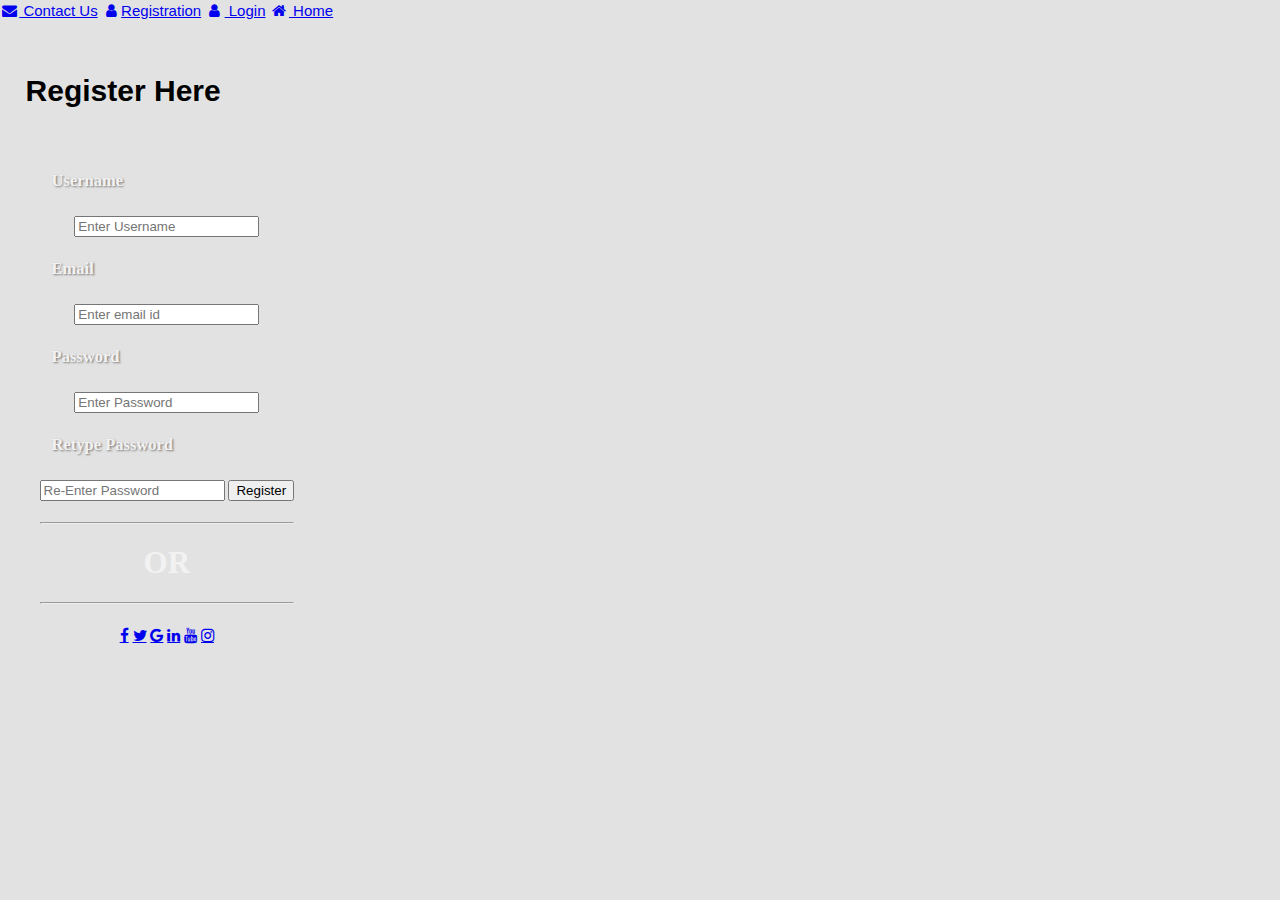
<file: register.html>
<!DOCTYPE html>
<html>
<head>
<title>Register Form Design</title>
    <link rel="stylesheet" type="text/css" href="style.css">
    

<body>	
    

<link rel="stylesheet" href="https://cdnjs.cloudflare.com/ajax/libs/font-awesome/4.7.0/css/font-awesome.min.css">

<div class="navbar">
    <a href="Contactus.html"><i class="fa fa-fw fa-envelope"></i> Contact Us</a> 
  <!--  <a href=""><i class="fa fa-fw fa-envelope"></i>Category</a> -->
    <a class="active"  href="register.html"><i class="fa fa-fw fa-user"></i>Registration</a>
   <!-- <a href=""><i class="fa fa-fw fa-envelope"></i>Product & Service</a> -->
    <a href="Login.php"><i class="fa fa-fw fa-user"></i> Login</a>
    <a href="index.html"><i class="fa fa-fw fa-home"></i> Home</a>	
</div>

    <div class="box">
  <!--   <img src="user.png" class="user"> -->

        <h1>Register Here</h1>

        <form name="myform2" action="register.php" method="POST">   

            <p>Username</p>
            <input type="text" name="uname1" placeholder="Enter Username" required>

            <p>Email</p>
            <input type="Email" name="email" placeholder="Enter email id" required>

            <p>Password</p>
            <input type="password" name="upswd1" placeholder="Enter Password" required>

            <p>Retype Password</p>
            <input type="password" name="upswd2" placeholder="Re-Enter Password" required>

            <input type="submit" name="" value="Register" >

            
            <h1><hr>OR<hr></h1>
            

            <!-- Add icon library -->
<link rel="stylesheet" href="https://cdnjs.cloudflare.com/ajax/libs/font-awesome/4.7.0/css/font-awesome.min.css">

<!-- Add font awesome icons -->
<a href="#" class="fa fa-facebook"></a>
<a href="#" class="fa fa-twitter"></a>
<a href="#" class="fa fa-google"></a>
<a href="#" class="fa fa-linkedin"></a>
<a href="#" class="fa fa-youtube"></a>
<a href="#" class="fa fa-instagram"></a>

            
        </form>
        
    </div>

</body>
</head>
</html>
</file>
<file: style.css>
* {
    box-sizing: border-box;
  }
  .row::after {
    content: "";
    clear: both;
    display: table;
  }
  [class*="col-"] {
    float: left;
    padding: 0;
  }
  /* For mobile phones: */
  [class*="col-"] {
  width: 100%;
  }





/* body */
body{
    margin: 0;
    background-color: rgb(226, 226, 226);
    /*background-image: linear-gradient( rgba(255,0,0,0), rgb(253, 125, 125));*/
    font: 15px/1.5 Arial, Helvetica,sans-serif;
    }




                /*header*/
header{
    background-color:#35424a ;
    }
.headname h1{
    font-size: 25px;
    text-align: center;
    font-family:Stencil Std; /*Arial, Helvetica, sans-serif;*/
    color: rgb(253, 253, 253);    
    }
 .headname h1 span{
    letter-spacing: 0.15em;
    color: rgb(255, 5, 5); 
     }
.logo{
    width: 25%;
    height: 100px;
    background-image: url("../img/logo.jpg");
    background-repeat: no-repeat;
    background-size:100% 200%;
    background-position: 0% 53%;
    position:relative ; 
    }
.custicon{
    width: 75%;
    height: 100px;
                        
    }
.svg{
    margin-top: 8px;
    float:right;
    width: 80px;;
    height: 80px;
                        
    }



    
    /*navigation bar*/
    .topnav {
        overflow: hidden;
        
    }

    .topnav a,form {
        float: left;
        display: block;
        color: #f2f2f2;
        text-align: center;
        padding: 16px 14px;
        text-decoration: none;
        font-family: 'Coronet script';
        font-weight:bold;
        font-size: 15.5px;
    }

    .topnav a:hover {
        background-color: #ddd;
        color: black;
    }

    .topnav a.active {
        background-color: #868b91;
        color: white;
    }

    .topnav .icon {
        display: none;
    }
    .topnav .Search1{
        width: 180px;
       padding: 9px;
        height: 29px;
    }
    .topnav .Search1:active{
        background-color: #2196F3;
        color: white;
    }
    .topnav .Search1:hover{
        background-color: #ddd;
        color: black;
    }
    .topnav .button1{
        font-weight: bold;
        margin-left: -10px;
        padding: 5px;
    }
    
    



    /*category*/
    .box{
        padding: 2% 2%;

    }
    .box h3{
        font-family: 'Trebuchet MS';
        text-align: center;
        font-size: 20px;
        letter-spacing: 0.15em;
        font-weight: bold;
        text-decoration: underline;
    }
    .box .img{
        margin: 0;
        height: 200px;
        background-repeat: no-repeat;
        background-size:100% 100%;
        background-position: center;
        position:relative ;
    }
    .box .img1{
        background-image: url("../img/art&music.jpg");
    }
    .box .img2{
        background-image: url("../img/biographics.png");
    }
    .box .img3{
        background-image: url("../img/com&tech.jpg");
    }
    .box .img4{
        background-image: url("../img/cooking.jpg");
    }
    .box .img5{
        background-image: url("../img/kids.jpg");
    }
    .box p{
        margin: 0;
        padding:20px 12px;
        text-align: justify;
        font-family:'Times New Roman', Times, serif;
        font-size: 16.5px;
        text-shadow:1.2px 1.2px 2px rgb(126, 124, 124);

    }
    ul li:before {
        content: '';
        display: inline-block;
        height: 10px;
        width: 10px;
        background-size: 10px;
        background-image: url("http://www.freepngimg.com/thumb/star/1-red-star-png-image-thumb.png");
        background-repeat: no-repeat;
        margin-right: 5px;
    }
    .box ul {
        list-style-type: none;
    }
    .box ul li{
        width: 80%;
        
        padding: 2px;
    }
    .box ul li:hover{
        background-color: rgb(130, 149, 252);
    }
    .box ul a{
        text-decoration: none;
        font-family:Copperplate;
        font-size: 18px;
        color: rgb(0, 0, 0);
    }
    .bx1{
        height: 850px;
        padding: 2px;
        background-image: linear-gradient(rgb(174, 168, 252), rgb(243, 172, 172));
        overflow: hidden;
    }




    /*payment methord*/
    .payment{
        width: 350px;
        height: 120px;
        float: right;
    }
    .paymentim{
        width: 350px;
        height: 90px;
        background-image: url("../img/payment.jpeg");
        background-repeat: no-repeat;
        background-size: 102% 300%;
        background-position: 0px -185px;
        position:relative ;
    }
    .payment p{
        margin: -10px 45px;
        padding: 10px 0;
        font-family:sans-serif;
        font-size: 15px;
        font-weight: bold;
    }




            /*footer*/
    footer{
        padding:20px;
        margin-top:20px;
        color:#ffffff;
        background-color:#e8491d;
        text-align: center;
    }



    @media screen and (max-width: 768px) {
        /* for navi bar*/
    .topnav a {display: none;}
    .topnav a.icon {
        float: right;
        display: block;
    }
    .topnav .active{
        display: block;
    }
    .topnav.responsive {position: relative;}
    .topnav.responsive .icon {
        position: absolute;
        right: 0;
        top: 0;
    }
    .topnav.responsive form{
        display: none;
    }
    .topnav.responsive a {
        padding: 10px 16px ;
        background-image: linear-gradient(#616264, #4e5a61);
        float: none;
        display: block;
        text-align: center;
    }
    }

    @media only screen and (min-width: 600px) {
        /* For tablets: */
        .col-s-1 {width: 8.33%;}
        .col-s-2 {width: 16.66%;}
        .col-s-3 {width: 25%;}
        .col-s-4 {width: 33.33%;}
        .col-s-5 {width: 41.66%;}
        .col-s-6 {width: 50%;}
        .col-s-7 {width: 58.33%;}
        .col-s-8 {width: 66.66%;}
        .col-s-9 {width: 75%;}
        .col-s-10 {width: 83.33%;}
        .col-s-11 {width: 91.66%;}
        .col-s-12 {width: 100%;}
        .logo{
            height: 100px;
        }
        }

    @media only screen and (min-width: 768px) {
            /* For desktop: */
            .col-1 {width: 8.33%;}
            .col-2 {width: 16.66%;}
            .col-3 {width: 25%;}
            .col-4 {width: 33.33%;}
            .col-5 {width: 41.66%;}
            .col-6 {width: 50%;}
            .col-7 {width: 58.33%;}
            .col-8 {width: 66.66%;}
            .col-9 {width: 75%;}
            .col-10 {width: 83.33%;}
            .col-11 {width: 91.66%;}
            .col-12 {width: 100%;}
            .logo{
                    height: 160px;
                }
            .topnav {
                    padding-left: 5%;
                    overflow: hidden;
                }
            }
</file>
